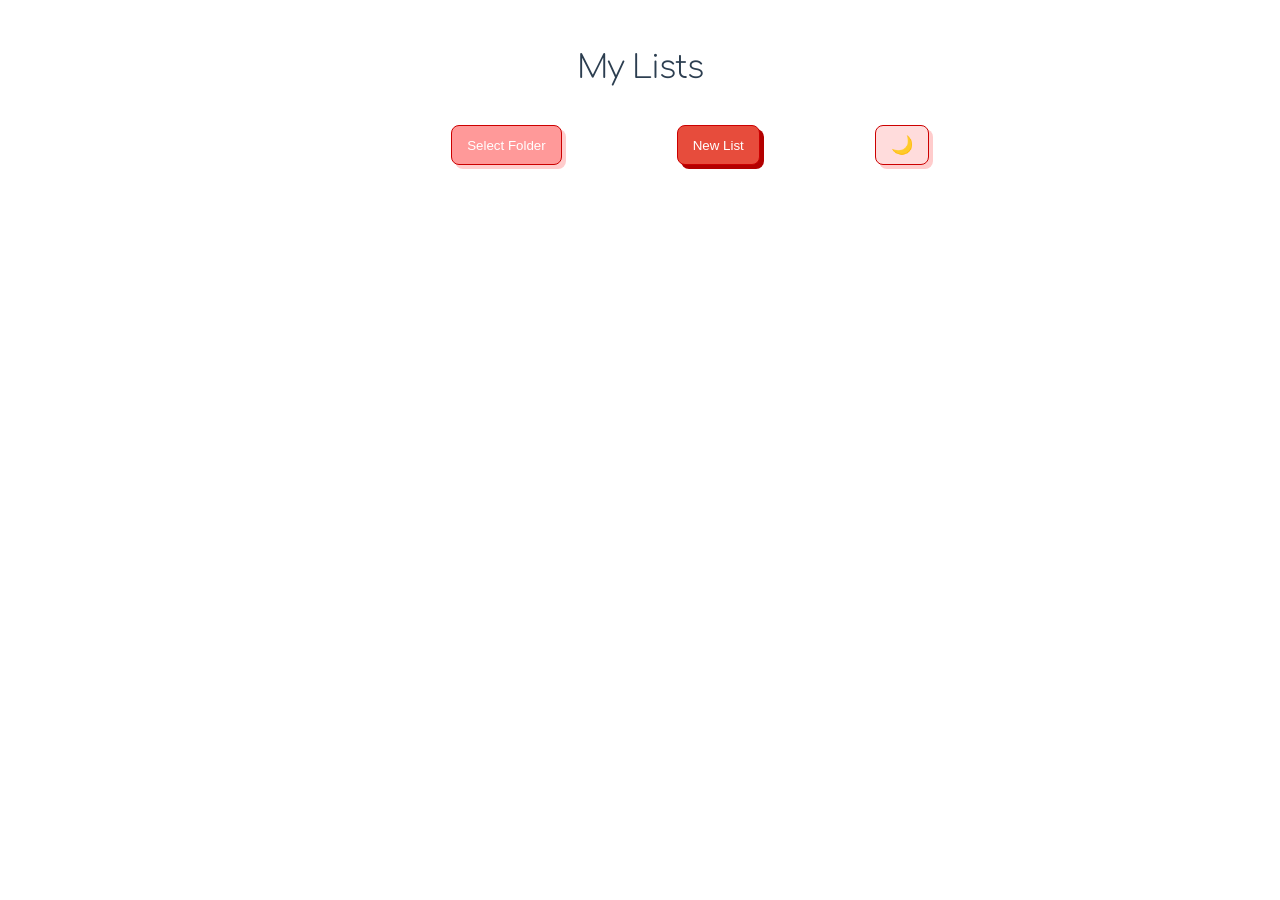
<file: index.html>
<!DOCTYPE html>
<html>
    <head>
        <title>List Processor - Menu</title>
        <link rel="icon" type="image/png" href="img/favicon.png">
        <link rel="apple-touch-icon" href="img/favicon.png">
        <meta charset="UTF-8">
        <link rel="preconnect" href="https://fonts.googleapis.com">
        <link rel="preconnect" href="https://gstatic.com" crossorigin>
        <link href="https://fonts.googleapis.com/css2?family=Comfortaa:wght@300..700&family=Montserrat:wght@400;500;700&display=swap" rel="stylesheet">
        <link rel="stylesheet" href="style.css">
    </head>
    <body>
        <h1>My Lists</h1>
        
        <div class="toolbar-menu">
            <button id="btn_open_folder" class="toolbar button" style="width: auto; padding: 0 15px;">
                Select Folder
            </button>
            <button id="btn_new_doc" class="toolbar button" style="width: auto; padding: 0 15px; background-color: #e74c3c;">
                New List
            </button>
            <button id="btn_dark_mode" class="toolbar button" style="width: auto; padding: 0 15px; font-size: 18px;">
                🌙
            </button>
        </div>

        <div id="grid" class="grid"></div>

        <script src="menu.js"></script>
    </body>
</html>
</file>
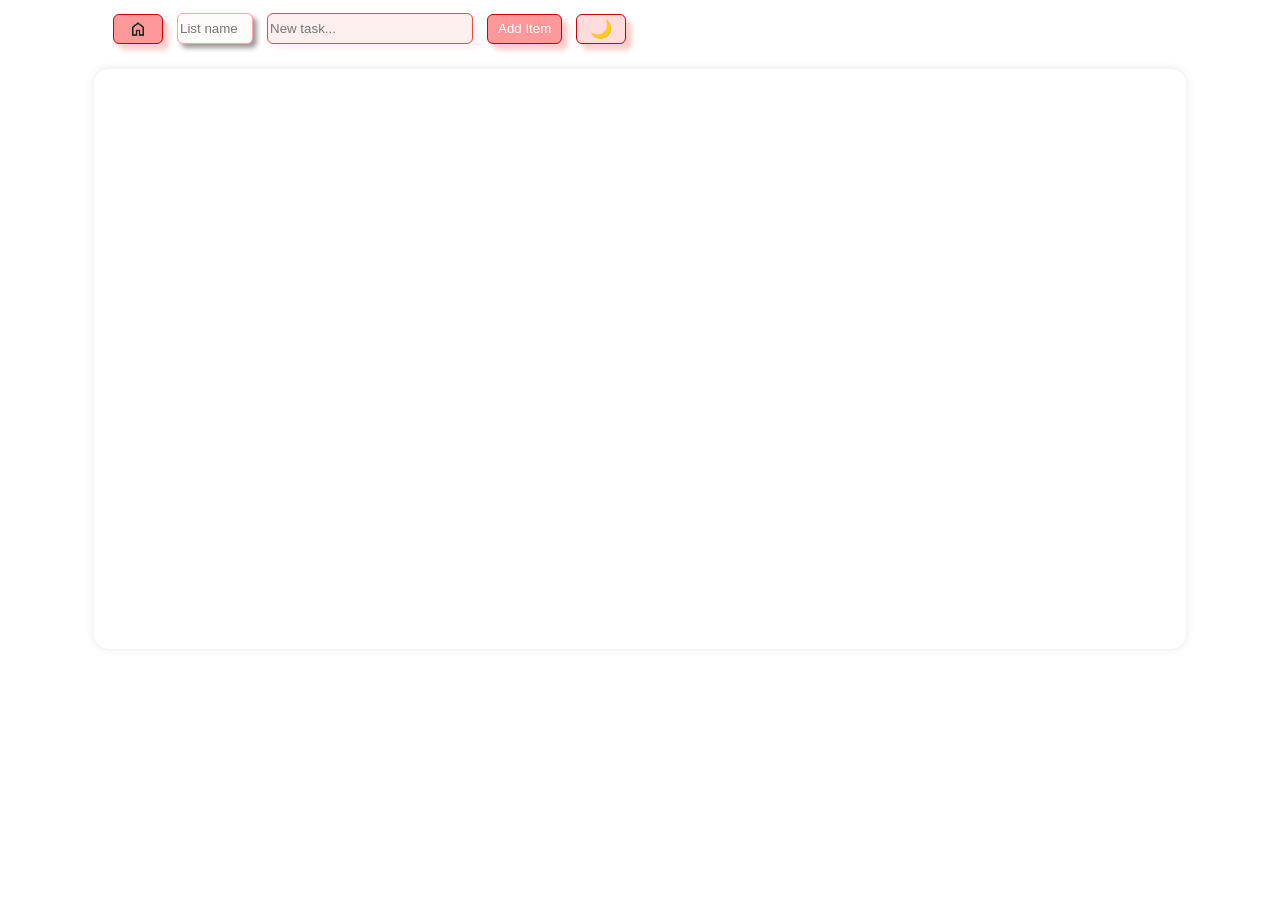
<file: editor.html>
<!DOCTYPE html>
<html>
    <head>
        <title>List Processor - Editor</title>
        <link rel="icon" type="image/png" href="img/favicon.png">
        <link rel="apple-touch-icon" href="img/favicon.png">
        <meta charset="UTF-8">
        <link rel="preconnect" href="https://fonts.googleapis.com">
        <link rel="preconnect" href="https://gstatic.com" crossorigin>
        <link href="https://fonts.googleapis.com/css2?family=Comfortaa:wght@300..700&family=Montserrat:wght@400;500;700&display=swap" rel="stylesheet">
        <link rel="stylesheet" href="style.css">
    </head>
    <body>
        <div class="toolbar">
            <button id="btn_home"><img src="img/home.png" alt="Home"></button>
            <input id="inp_name" placeholder="List name">
            
            <!-- Inputs nous per la llista adaptats a la toolbar -->
            <input type="text" id="add-input" placeholder="New task..." style="width: 200px;">
            <button id="add-button" style="width: auto; padding: 0 10px;">Add Item</button>
            
            <button id="btn_dark_mode">🌙</button>
        </div>

        <div class="main-card">
            <ul id="list-items">
                
            </ul>
        </div>

        <script src="script.js"></script>
    </body>
</html>
</file>
<file: style.css>
html {
    font-family: 'Montserrat', sans-serif;
}

.toolbar {
    margin-left: 100px; 
}

.toolbar button {
  height: 30px;
  width: 50px;
  color: #FFFFFF;
  background-color: #ff9999;
  border: 1px solid #cc0000; 
  border-radius: 6px;
  transition: all 0.6s;
  box-shadow: 6px 6px 5px #ffcccc;
  cursor: pointer;
  outline: none;
  margin: 5px;
}

.toolbar input {
  height: 26.5px;
  width: 70px;
  color: #5e0000;
  background-color: #fff0f0;
  border: 1px solid #e74c3c;
  border-radius: 6px;
  transition: all 0.6s;
  box-shadow: 6px 6px 5px #fff5f5;
  cursor: text;
  outline: none;
  margin: 5px;
}

.toolbar button:hover {
  background-color: #ff4d4d;
  border-color: #e74c3c;
  transition: all inherit;
  transform: translateY(-2px);
  box-shadow: 6px 6px 5px #ffb3b3;
}

.toolbar button:active {
  background-color: #b30000;
  border-color: #8c0000;
  transition: all 0.3s;
  transform: translateY(4px);
  box-shadow: 2px 2px 2px #ffb3b3;
}

.toolbar button {
    display: inline-flex;
    align-items: center;
    justify-content: center;
    vertical-align: middle;
}

.toolbar button img {
    height: 18px;
    width: auto;
}

#inp_name {
  height: 26.5px;
  width: 70px;
  color: #8d0000;
  background-color: #fffbfb;
  border: 1px solid #fda6a6;
  border-radius: 6px;
  transition: all 0.6s;
  box-shadow: 6px 6px 5px #fdf3f3;
  cursor: text;
  outline: none;
  margin: 5px;
}

#inp_name:focus {
  height: 26.5px;
  width: 180px;
  color: #710000;
  background-color: #ffa7a7;
  border: 1px solid #ff6868;
  border-radius: 6px;
  transition: all 0.6s;
  box-shadow: 6px 6px 5px #f7e0e0;
  cursor: text;
  outline: none;
  margin: 5px;
}

h1 {
    font-family: 'Comfortaa', sans-serif;
    text-align: center;
    font-weight: 300;
    color: #2c3e50;
    margin-top: 50px;
    letter-spacing: -1px;
}

.toolbar-menu {
    display: flex;
    justify-content: center;
    gap: 15px;
    margin: 40px 0;
}

.toolbar-menu button {
    height: 40px;
    padding: 0 20px;
    color: #FFFFFF;
    background-color: #ff9999;
    border: 1px solid #cc0000;
    border-radius: 8px;
    font-weight: 500;
    cursor: pointer;
    transition: all 0.3s ease;
    box-shadow: 4px 4px 0px #ffcccc;
    outline: none;
}

#btn_new_doc {
    background-color: #e74c3c;
    box-shadow: 4px 4px 0px #b30000;
}

.toolbar-menu button:hover {
    background-color: #ff4d4d;
    transform: translateY(-2px);
    box-shadow: 6px 6px 0px #ffb3b3;
}

.toolbar-menu button:active {
    transform: translateY(2px);
    box-shadow: 2px 2px 0px #ffb3b3;
}

.grid {
    display: grid;
    grid-template-columns: repeat(auto-fill, minmax(150px, 1fr));
    gap: 20px;
    padding: 20px;
    max-width: 1000px;
    margin: 0 auto;
}

.card {
    background: white;
    border: 2px solid #fff0f0;
    border-radius: 12px;
    padding: 20px;
    display: flex;
    flex-direction: column;
    align-items: center;
    gap: 10px;
    transition: all 0.3s ease;
    cursor: pointer;
    box-shadow: 0 4px 10px rgba(0,0,0,0.05);
}

.card:hover {
    border-color: #e74c3c;
    transform: translateY(-5px);
    box-shadow: 0 8px 15px rgba(231, 76, 60, 0.15);
}

.card .icon {
    font-size: 40px;
    filter: drop-shadow(2px 2px 0px #ff9999);
}

.card span {
    font-size: 14px;
    color: #2c3e50;
    font-weight: 500;
    text-align: center;
}

/* --- TO-DO LIST STYLES --- */
.main-card {
    width: 80%;
    margin: 20px auto;
    padding: 40px;
    background-color: white;
    box-shadow: 0 0 10px rgba(0,0,0,0.1);
    min-height: 500px;
    border-radius: 15px;
}

ul {
    list-style: none;
    padding: 0;
}

li {
    display: flex;
    justify-content: space-between; 
    align-items: center;
    background: #fffafa;
    padding: 10px 15px;
    margin-bottom: 8px;
    border-radius: 12px;
    transition: all 0.3s ease;
    border-left: 4px solid #e74c3c;
}

li:hover {
    background: #fcebeb;
}

.task-content {
    display: flex;
    align-items: center;
    gap: 10px;
    font-family: 'Verdana', sans-serif;
    color: #2d3436;
}

input[type="checkbox"] {
    width: 18px;
    height: 18px;
    cursor: pointer;
    accent-color: #b30000;
}

input[type="checkbox"]:checked + span {
    text-decoration: line-through;
    color: #b2bec3;
}

.delete-btn {
    background-color: #ff7675;
    color: white;
    font-size: 12px;
    padding: 5px 10px;
    border-radius: 8px;
    border: none;
    cursor: pointer;
    box-shadow: 0 2px 0 #d63031;
    font-family: 'Montserrat', sans-serif;
}

.delete-btn:hover {
    background-color: #d63031;
    transform: scale(1.05);
}

.delete-btn:active {
    transform: translateY(2px);
    box-shadow: none;
}

/* --- DARK MODE --- */

#btn_dark_mode {
    background-color: #ffdcdc;
    display: inline-flex;
    align-items: center;
    justify-content: center;
    line-height: 0;
    padding: 0;
    font-size: 18px;
}

body.dark-mode {
    background-color: #1a1a1a;
    color: #e0e0e0;
}

body.dark-mode h1 {
    color: #ff9999; 
}

body.dark-mode .main-card {
    background-color: #2d2d2d;
    box-shadow: 0 0 15px rgba(0, 0, 0, 0.5);
}

body.dark-mode li {
    background-color: #3d3d3d;
    border-left-color: #b30000;
}

body.dark-mode li:hover {
    background-color: #4a4a4a;
}

body.dark-mode .task-content {
    color: #e0e0e0;
}

body.dark-mode .card {
    background: #2d2d2d;
    border-color: #3d3d3d;
    box-shadow: 0 4px 10px rgba(0,0,0,0.3);
}

body.dark-mode .card span {
    color: #e0e0e0;
}

body.dark-mode .card:hover {
    border-color: #e74c3c;
    background: #363636;
}

/* DARK MODE CORRECTIONS FOR RED TOOLBAR */
body.dark-mode .toolbar button,
body.dark-mode .toolbar input {
    box-shadow: 4px 4px 5px rgba(0, 0, 0, 0.4);
    border-color: #7a2b2b; 
}

#inp_name {
    box-shadow: 4px 4px 5px rgba(0, 0, 0, 0.4);
}

body.dark-mode .toolbar button:hover {
    box-shadow: 4px 4px 5px rgba(0, 0, 0, 0.6);
}

body.dark-mode .toolbar button:active {
    box-shadow: 2px 2px 2px rgba(0, 0, 0, 0.8);
}

body.dark-mode .toolbar input {
    background-color: #ebd1d1; 
    color: #4d0000;
}

#add-input:focus {
    width: 250px !important;
}
</file>
